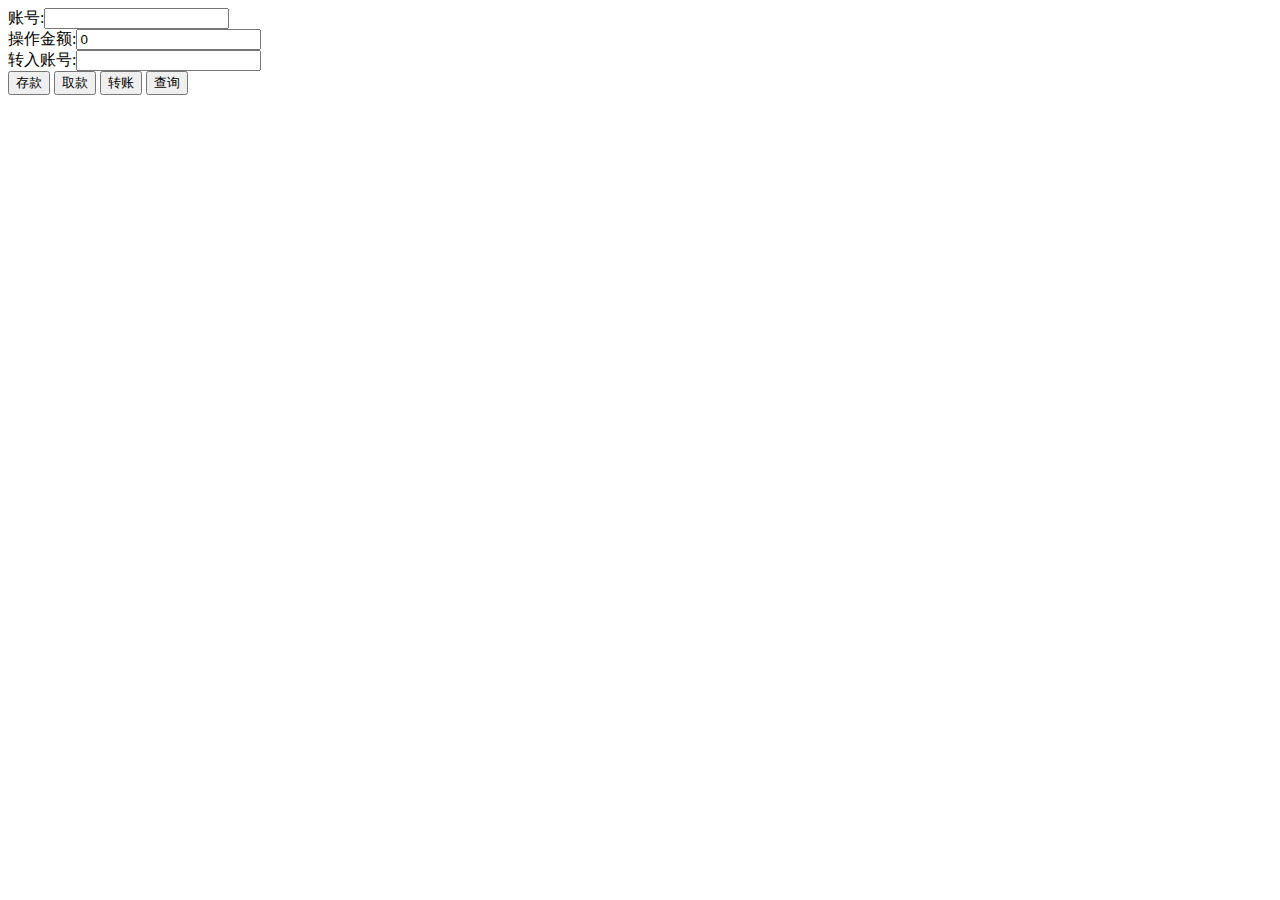
<file: bank_yc74/target/classes/static/index.html>
<!DOCTYPE html>
<html>
<head>
<meta charset="UTF-8">
<title>银行ATM服务</title>
</head>
<body>

  <div id="app">
	   <form action="" method="post">
	   		账号:<input type="text" name="accountid" v-model="accountid" /><br />
	   		操作金额:<input type="text" name="balance" v-model="balance" /><br />
	   		转入账号:<input type="text" name="inaccountid" v-model="inaccountid"  /><br />
	   		<input type="button" value="存款" class="btn"  id="submit" @click="deposit()">
	   		<input type="button" value="取款" class="btn"  id="submit" @click="withdraw()">
	   		<input type="button" value="转账" class="btn"  id="submit" @click="transfer()">
	   		<input type="button" value="查询" class="btn"  id="submit" @click="query()">
	   		
	   		<div id="result"></div>
	   </form>
  </div>


 <!--  在网页里面引入javascript    大家注意顺序  -->
	<script src="js/jquery-1.9.1.js"></script>
	<script src="js/vue.js"></script>
	<script src="js/axios.js" ></script>
	
	<script type="text/javascript">
	 let vm=new Vue({
		el:"#app",
		data:{
			accountid:"",
			balance:0.0,
			inaccountid:""
		},
		methods:{
			deposit:function(){
				var params = new URLSearchParams();
				params.append('accountid', this.accountid);
				params.append('balance',this.balance);
				axios.post('/bank/deposit', params).then( yc =>{
					if(yc.data.code==0){
						alert(yc.data.msg);
					}else{
						$("#result").html(yc.data.accountid+"号账户存款"+this.balance+"成功,余额:"+yc.data.balance);
					}
				});
			},
			withdraw:function(){
				var params = new URLSearchParams();
				params.append('accountid', this.accountid);
				params.append('balance',this.balance);
				axios.post('/bank/withdraw', params).then( yc =>{
					if(yc.data.code==0){
						alert(yc.data.msg);
					}else{
						$("#result").html(yc.data.accountid+"号账户取款"+this.balance+"成功,余额:"+yc.data.balance);
					}
				});
			},
			transfer:function(){
				var params = new URLSearchParams();
				params.append('accountid', this.accountid);
				params.append('balance',this.balance);
				params.append('inaccountid',this.inaccountid);
				axios.post('/bank/transfer', params).then( yc =>{
					if(yc.data.code==0){
						alert(yc.data.msg);
					}else{
						$("#result").html(yc.data.accountid+"号账户转账"+this.balance+"至"+this.inaccountid+"成功,余额:"+yc.data.balance);
					}
				});
			},
			query:function(){
				var params = new URLSearchParams();
				params.append('accountid', this.accountid);
				axios.post('/bank/query', params).then( yc =>{
					if(yc.data.code==0){
						alert(yc.data.msg);
					}else{
						$("#result").html(yc.data.accountid+"号账户,余额:"+yc.data.balance);
					}
				});
			}
		}
	 });
	</script>

</body>
</html>
</file>
